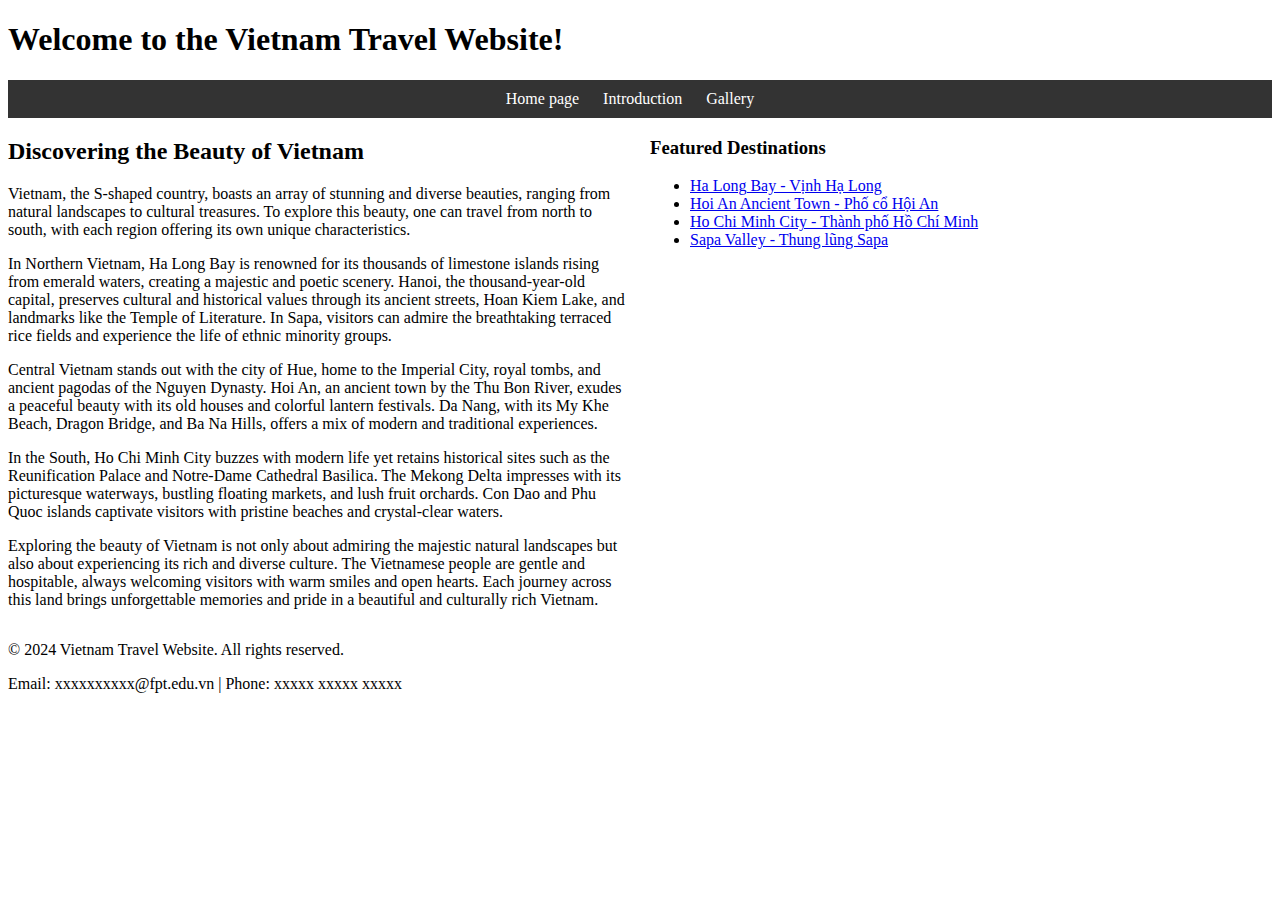
<file: index.html>
<!DOCTYPE html>
<html lang="vi">

<head>
    <meta charset="UTF-8">
    <meta name="viewport" content="width=device-width, initial-scale=1.0">
    <title>Trang chủ</title>
    <link rel="stylesheet" href="styles.css">
</head>

<body>
    <a href="#main-content" class="skip-link">Chuyển đến nội dung chính</a>

    <header>
        <h1>Welcome to the Vietnam Travel Website!</h1>
        <nav>
            <ul>
                <li><a href="index.html">Home page</a></li>
                <li><a href="about.html">Introduction</a></li>
                <li><a href="gallery.html">Gallery</a></li>
            </ul>
        </nav>
    </header>

    <main id="main-content">
        <section class="intro-section">
            <h2>Discovering the Beauty of Vietnam</h2>
            <p>Vietnam, the S-shaped country, boasts an array of stunning and diverse beauties, ranging from natural
                landscapes to cultural treasures. To explore this beauty, one can travel from north to south, with each
                region offering its own unique characteristics.
            </p>
            <p>In Northern Vietnam, Ha Long Bay is renowned for its thousands of limestone islands rising from emerald
                waters, creating a majestic and poetic scenery. Hanoi, the thousand-year-old capital, preserves cultural
                and historical values through its ancient streets, Hoan Kiem Lake, and landmarks like the Temple of
                Literature. In Sapa, visitors can admire the breathtaking terraced rice fields and experience the life
                of ethnic minority groups.
            </p>
            <p>Central Vietnam stands out with the city of Hue, home to the Imperial City, royal tombs, and ancient
                pagodas of the Nguyen Dynasty. Hoi An, an ancient town by the Thu Bon River, exudes a peaceful beauty
                with its old houses and colorful lantern festivals. Da Nang, with its My Khe Beach, Dragon Bridge, and
                Ba Na Hills, offers a mix of modern and traditional experiences.</p>
            <p>In the South, Ho Chi Minh City buzzes with modern life yet retains historical sites such as the
                Reunification Palace and Notre-Dame Cathedral Basilica. The Mekong Delta impresses with its picturesque
                waterways, bustling floating markets, and lush fruit orchards. Con Dao and Phu Quoc islands captivate
                visitors with pristine beaches and crystal-clear waters.</p>
            <p>Exploring the beauty of Vietnam is not only about admiring the majestic natural landscapes but also about
                experiencing its rich and diverse culture. The Vietnamese people are gentle and hospitable, always
                welcoming visitors with warm smiles and open hearts. Each journey across this land brings unforgettable
                memories and pride in a beautiful and culturally rich Vietnam.</p>
        </section>

        <section class="featured-destinations">
            <h3>Featured Destinations</h3>
            <ul>
                <li><a href="https://vi.wikipedia.org/wiki/V%E1%BB%8Bnh_H%E1%BA%A1_Long">Ha Long Bay - Vịnh Hạ Long</a>
                </li>
                <li><a href="https://whc.unesco.org/en/list/948/">Hoi An Ancient Town - Phố cổ Hội An</a></li>
                <li><a href="https://vi.wikipedia.org/wiki/Th%C3%A0nh_ph%E1%BB%91_H%E1%BB%93_Ch%C3%AD_Minh">Ho Chi Minh
                        City - Thành phố Hồ Chí Minh</a></li>
                <li><a href="https://dulichkhatvongviet.com/buoi-toi-o-sapa-nen-di-dau/">Sapa Valley - Thung lũng
                        Sapa</a></li>
            </ul>
        </section>
    </main>

    <footer>
        <p>&copy; 2024 Vietnam Travel Website. All rights reserved.</p>
        <p>Email: xxxxxxxxxx@fpt.edu.vn | Phone: xxxxx xxxxx xxxxx</p>
    </footer>
</body>

</html>
</file>
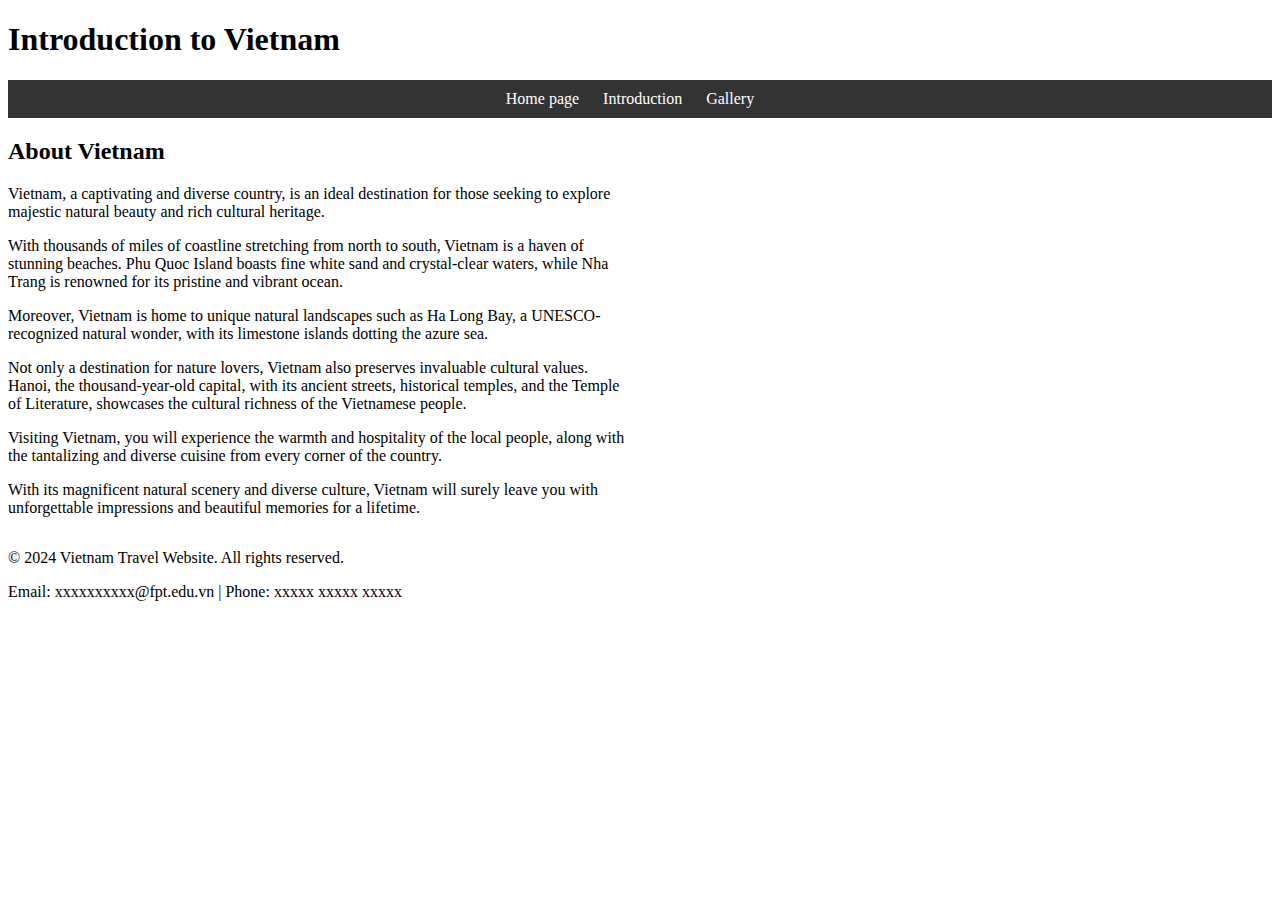
<file: about.html>
<!DOCTYPE html>
<html lang="vi">

<head>
    <meta charset="UTF-8">
    <meta name="viewport" content="width=device-width, initial-scale=1.0">
    <title>Giới thiệu</title>
    <link rel="stylesheet" href="styles.css">
</head>

<body>
    <a href="#main-content" class="skip-link">Chuyển đến nội dung chính</a>

    <header>
        <h1>Introduction to Vietnam</h1>
        <nav>
            <ul>
                <li><a href="index.html">Home page</a></li>
                <li><a href="about.html">Introduction</a></li>
                <li><a href="gallery.html">Gallery</a></li>
            </ul>
        </nav>
    </header>

    <main id="main-content">
        <section class="about-section">
            <h2>About Vietnam</h2>
            <p>Vietnam, a captivating and diverse country, is an ideal destination for those seeking to explore majestic
                natural beauty and rich cultural heritage.</p>
            <p>With thousands of miles of coastline stretching from north to south, Vietnam is a haven of stunning
                beaches. Phu Quoc Island boasts fine white sand and crystal-clear waters, while Nha Trang is renowned
                for its pristine and vibrant ocean.</p>
            <p>Moreover, Vietnam is home to unique natural landscapes such as Ha Long Bay, a UNESCO-recognized natural
                wonder, with its limestone islands dotting the azure sea.</p>
            <p>Not only a destination for nature lovers, Vietnam also preserves invaluable cultural values. Hanoi, the
                thousand-year-old capital, with its ancient streets, historical temples, and the Temple of Literature,
                showcases the cultural richness of the Vietnamese people.</p>
            <p>Visiting Vietnam, you will experience the warmth and hospitality of the local people, along with the
                tantalizing and diverse cuisine from every corner of the country.</p>
            <p>With its magnificent natural scenery and diverse culture, Vietnam will surely leave you with
                unforgettable impressions and beautiful memories for a lifetime.</p>
        </section>
    </main>

    <footer>
        <p>&copy; 2024 Vietnam Travel Website. All rights reserved.</p>
        <p>Email: xxxxxxxxxx@fpt.edu.vn | Phone: xxxxx xxxxx xxxxx</p>
    </footer>
</body>

</html>
</file>
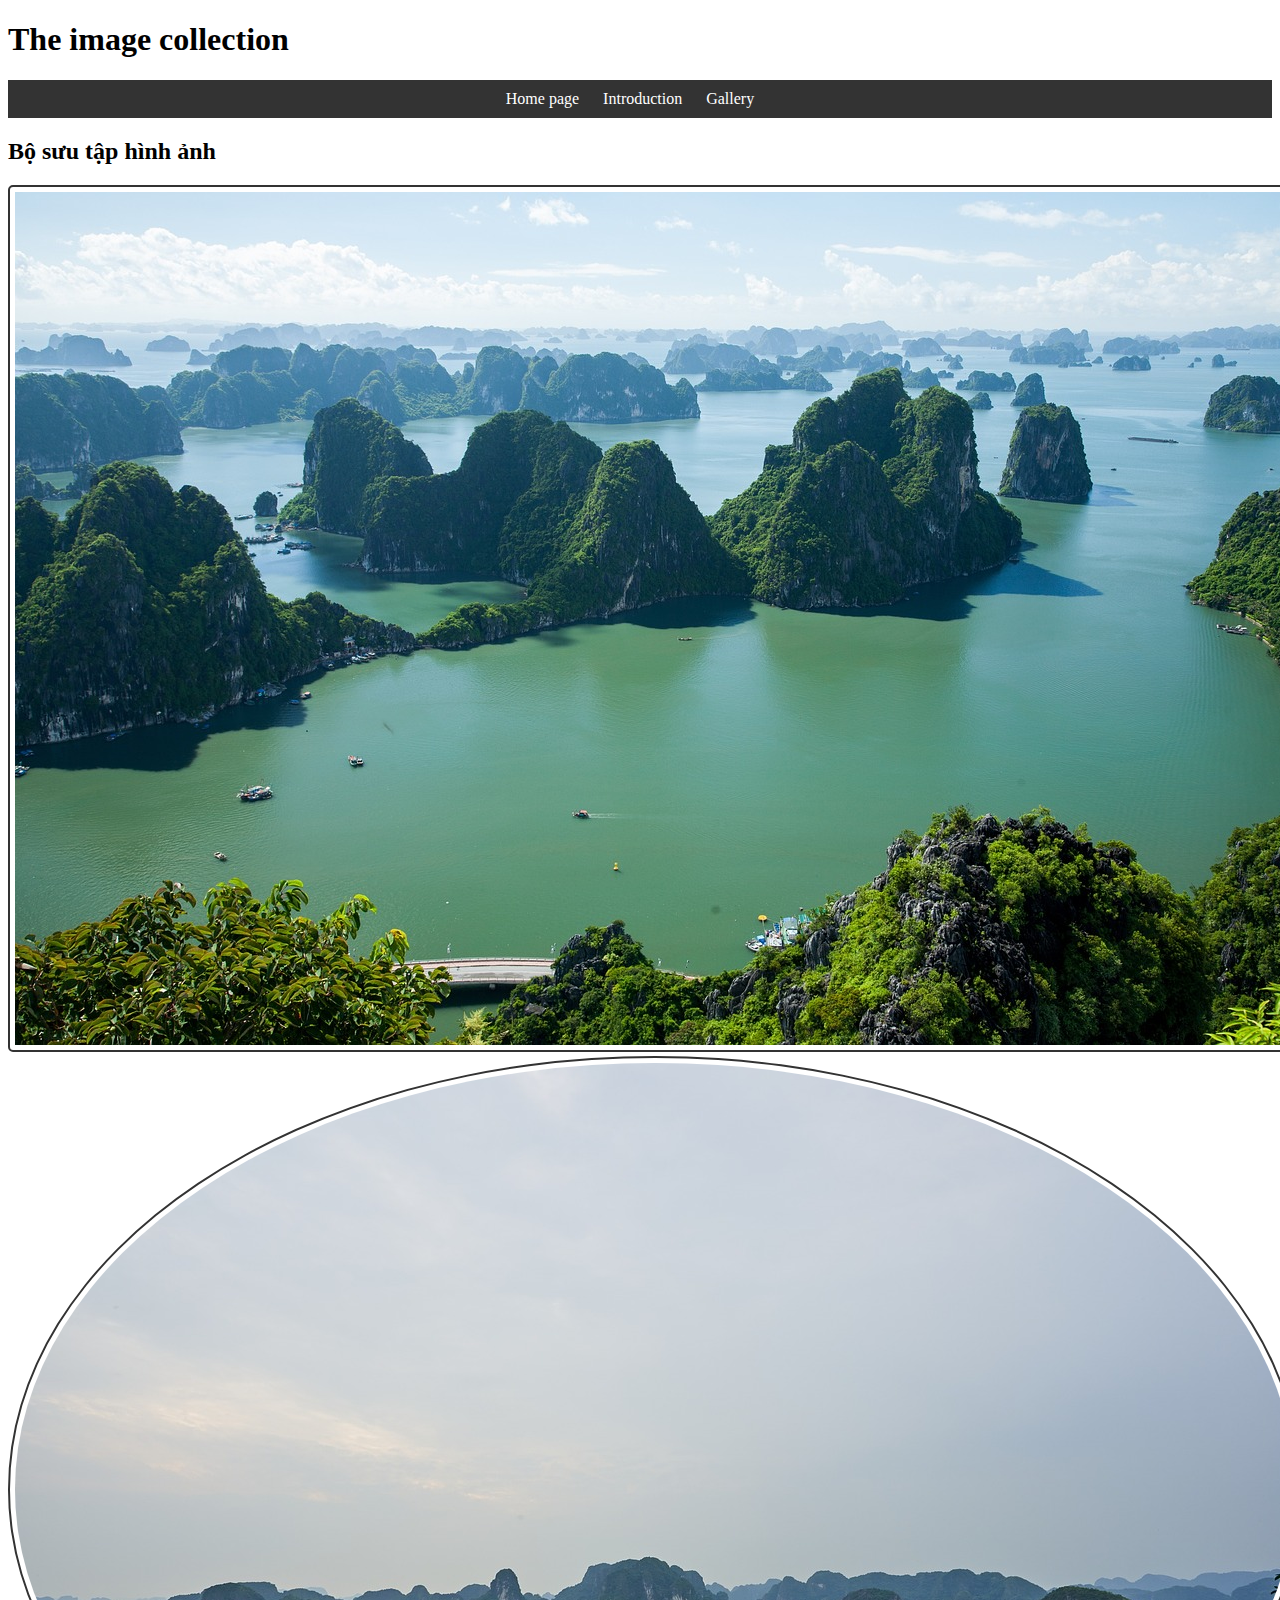
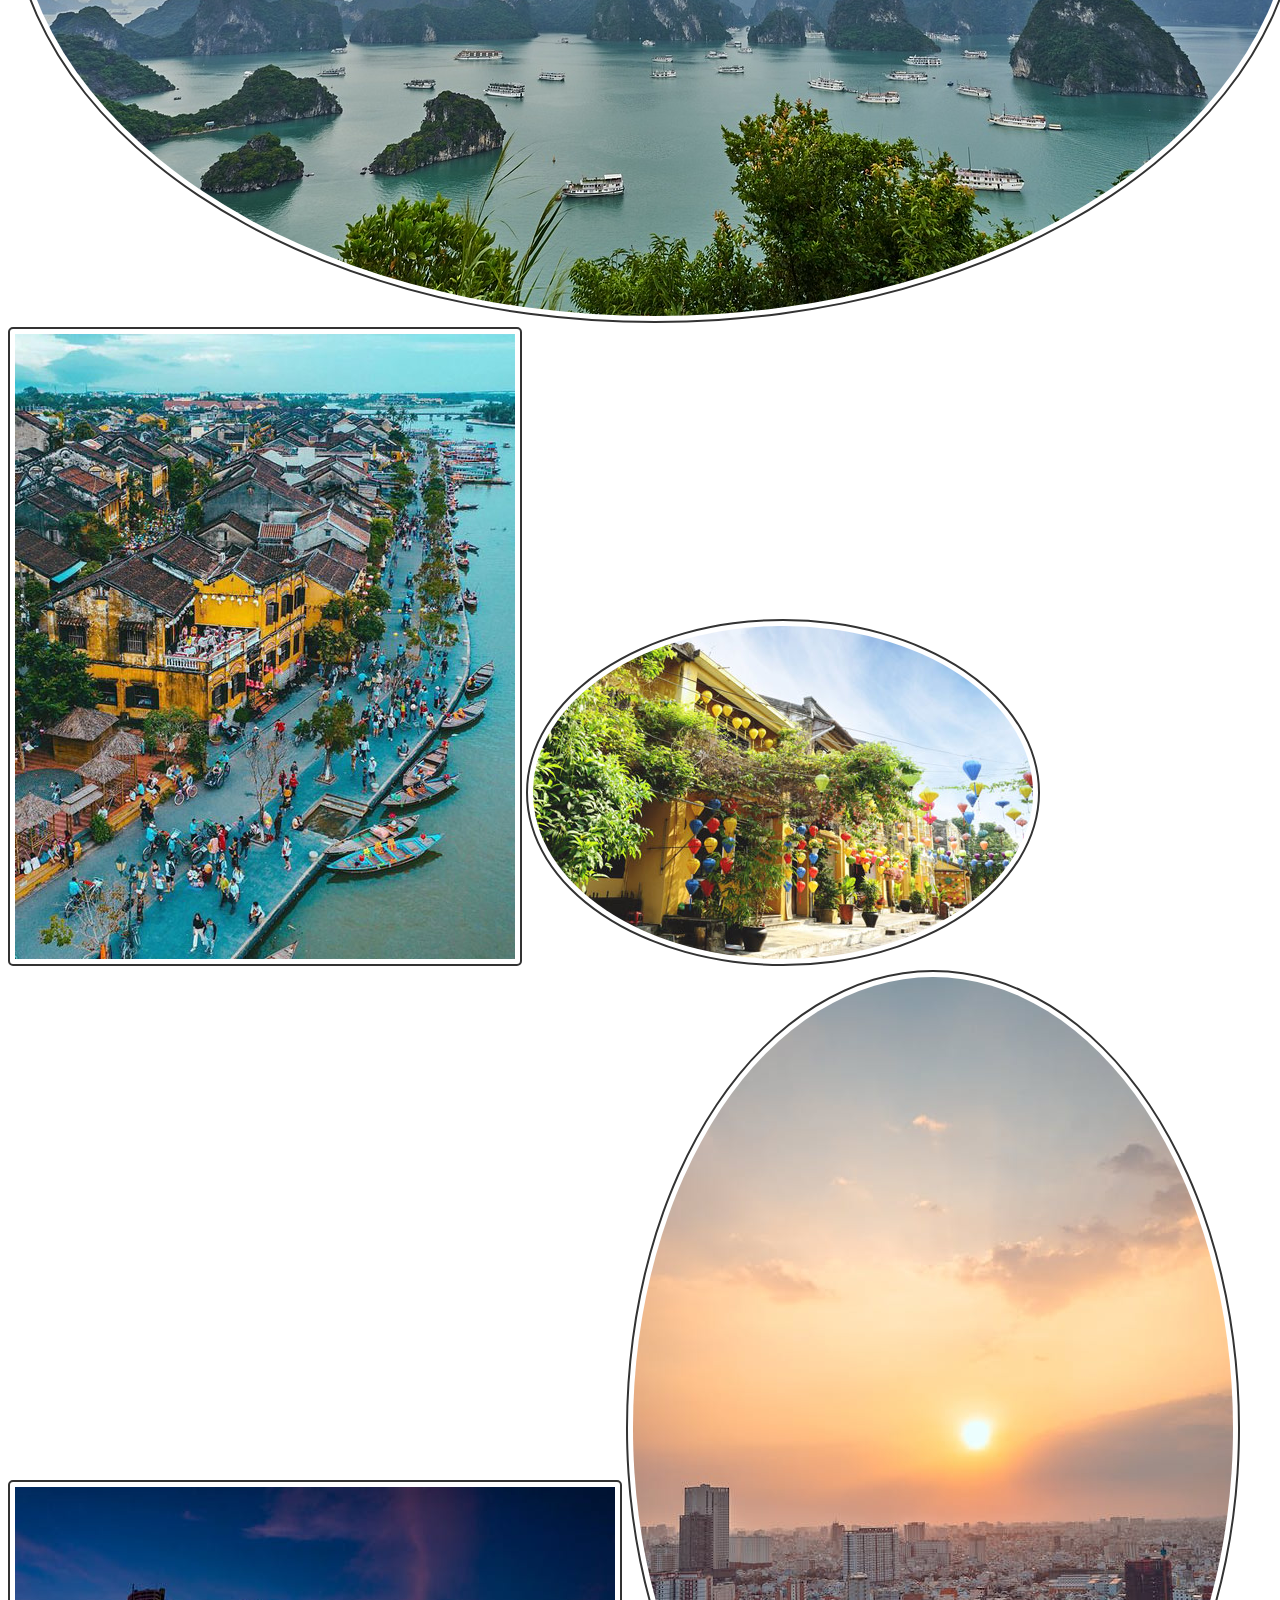
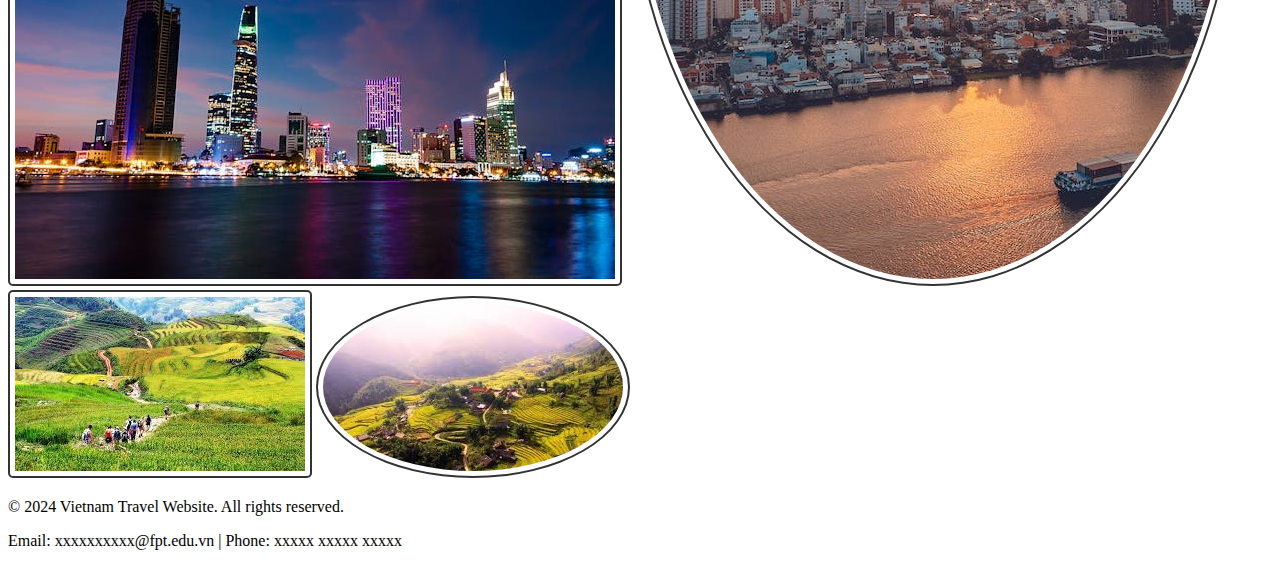
<file: gallery.html>
<!DOCTYPE html>
<html lang="vi">

<head>
    <meta charset="UTF-8">
    <meta name="viewport" content="width=device-width, initial-scale=1.0">
    <title>Bộ sưu tập</title>
    <link rel="stylesheet" href="styles.css">
</head>

<body>
    <a href="#main-content" class="skip-link">Chuyển đến nội dung chính</a>

    <header>
        <h1>The image collection</h1>
        <nav>
            <ul>
                <li><a href="index.html">Home page</a></li>
                <li><a href="about.html">Introduction</a></li>
                <li><a href="gallery.html">Gallery</a></li>
            </ul>
        </nav>
    </header>

    <main id="main-content">
        <section class="gallery-section">
            <h2>Bộ sưu tập hình ảnh</h2>
            <div class="image-gallery">
                <img src="image1.jpg" alt="Hình ảnh 1">
                <img src="image2.jpg" alt="Hình ảnh 2">
                <img src="image3.jpg" alt="Hình ảnh 3">
                <img src="image4.jpg" alt="Hình ảnh 4">
                <img src="image5.jpg" alt="Hình ảnh 5">
                <img src="image6.jpg" alt="Hình ảnh 6">
                <img src="image7.jpg" alt="Hình ảnh 7">
                <img src="image8.jpg" alt="Hình ảnh 8">
            </div>
        </section>
    </main>

    <footer>
        <p>&copy; 2024 Vietnam Travel Website. All rights reserved.</p>
        <p>Email: xxxxxxxxxx@fpt.edu.vn | Phone: xxxxx xxxxx xxxxx</p>
    </footer>

</body>

</html>
</file>
<file: styles.css>
/* Phần Style cho liên kết "Chuyển đến Nội dung Chính" */
.skip-link {
    position: absolute;
    top: -40px;
    left: 0;
    background-color: #333;
    color: #fff;
    padding: 5px 10px;
    text-decoration: none;
    transition: top 0.3s ease;
}

.skip-link:focus {
    top: 0;
}

/* Phần Style cho thanh điều hướng */
nav {
    background-color: #333;
    padding: 10px;
}

nav ul {
    list-style-type: none;
    margin: 0;
    padding: 0;
}

nav ul li {
    display: inline;
    margin-right: 20px;
}

nav ul li a {
    color: #fff;
    text-decoration: none;
}

/* Phần Style cho hình ảnh */
img {
    border: 2px solid #333;
    padding: 5px;
    border-radius: 5px;
}

/* Phần Style cho lưới */
main {
    display: grid;
    grid-template-columns: 1fr 1fr;
    grid-gap: 20px;
}

/* Phần Style cho flex */
nav {
    display: flex;
    justify-content: center;
    align-items: center;
}

/* Phần Style hover */
img:hover {
    transform: scale(1.1);
    transition: transform 0.3s ease;
}

/* Phần Style cho bộ lọc nth-child */
img:nth-child(even) {
    border-radius: 50%;
}
</file>
